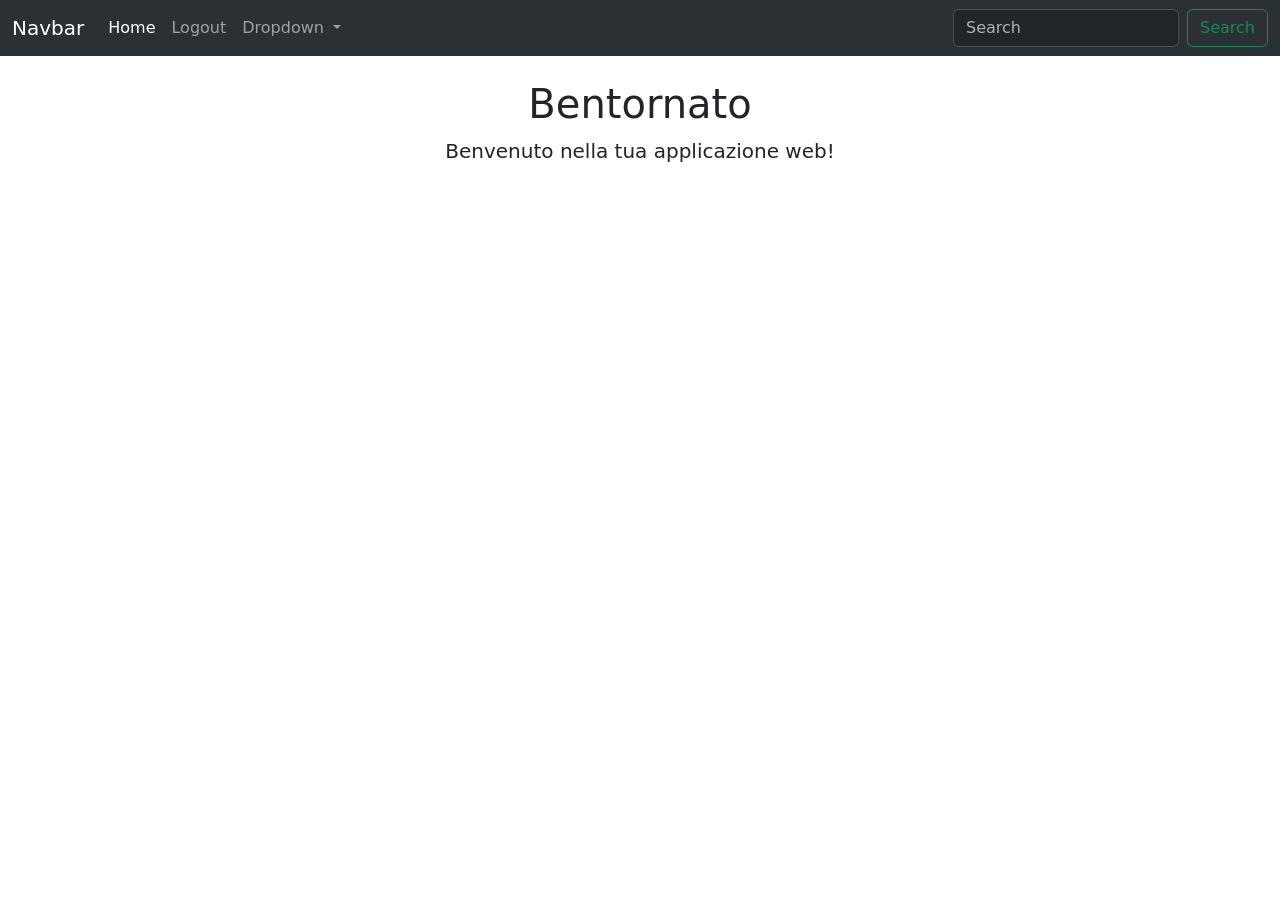
<file: templates/index.html>
<!DOCTYPE html>
<html lang="it">
    <head>
        <meta charset="UTF-8">
        <meta name="viewport" content="width=device-width, initial-scale=1.0">
        <title>Bentornato</title>
        <!-- <link rel="stylesheet" href="{{ url_for('static', filename='style.css') }}"> -->
        <link href="https://cdn.jsdelivr.net/npm/bootstrap@5.3.8/dist/css/bootstrap.min.css" rel="stylesheet" integrity="sha384-sRIl4kxILFvY47J16cr9ZwB07vP4J8+LH7qKQnuqkuIAvNWLzeN8tE5YBujZqJLB" crossorigin="anonymous">
    </head>
    <body>
        <nav class="navbar navbar-expand-lg bg-body-tertiary" data-bs-theme="dark">
            <div class="container-fluid">
                <a class="navbar-brand" href="#">Navbar</a>
                <button class="navbar-toggler" type="button" data-bs-toggle="collapse" data-bs-target="#navbarSupportedContent" aria-controls="navbarSupportedContent" aria-expanded="false" aria-label="Toggle navigation">
                <span class="navbar-toggler-icon"></span>
                </button>
                <div class="collapse navbar-collapse" id="navbarSupportedContent">
                <ul class="navbar-nav me-auto mb-2 mb-lg-0">
                    <li class="nav-item">
                    <a class="nav-link active" aria-current="page" href="#">Home</a>
                    </li>
                    <li class="nav-item">
                    <a class="nav-link" href="/logout">Logout</a>
                    </li>
                    <li class="nav-item dropdown">
                    <a class="nav-link dropdown-toggle" href="#" role="button" data-bs-toggle="dropdown" aria-expanded="false">
                        Dropdown
                    </a>
                    <ul class="dropdown-menu">
                        <li><a class="dropdown-item" href="#">Action</a></li>
                        <li><a class="dropdown-item" href="#">Another action</a></li>
                        <li><hr class="dropdown-divider"></li>
                        <li><a class="dropdown-item" href="#">Something else here</a></li>
                    </ul>
                    </li>
                </ul>
                <form class="d-flex" role="search">
                    <input class="form-control me-2" type="search" placeholder="Search" aria-label="Search"/>
                    <button class="btn btn-outline-success" type="submit">Search</button>
                </form>
                </div>
            </div>
        </nav>
        <div class="container-xxl bd-gutter my-md-4 text-center">
            <h1>Bentornato</h1>
            <p class="lead">Benvenuto nella tua applicazione web!</p>
        </div>
        <script src="https://cdn.jsdelivr.net/npm/bootstrap@5.3.8/dist/js/bootstrap.bundle.min.js" integrity="sha384-FKyoEForCGlyvwx9Hj09JcYn3nv7wiPVlz7YYwJrWVcXK/BmnVDxM+D2scQbITxI" crossorigin="anonymous"></script>
    </body>
</html>
</file>
